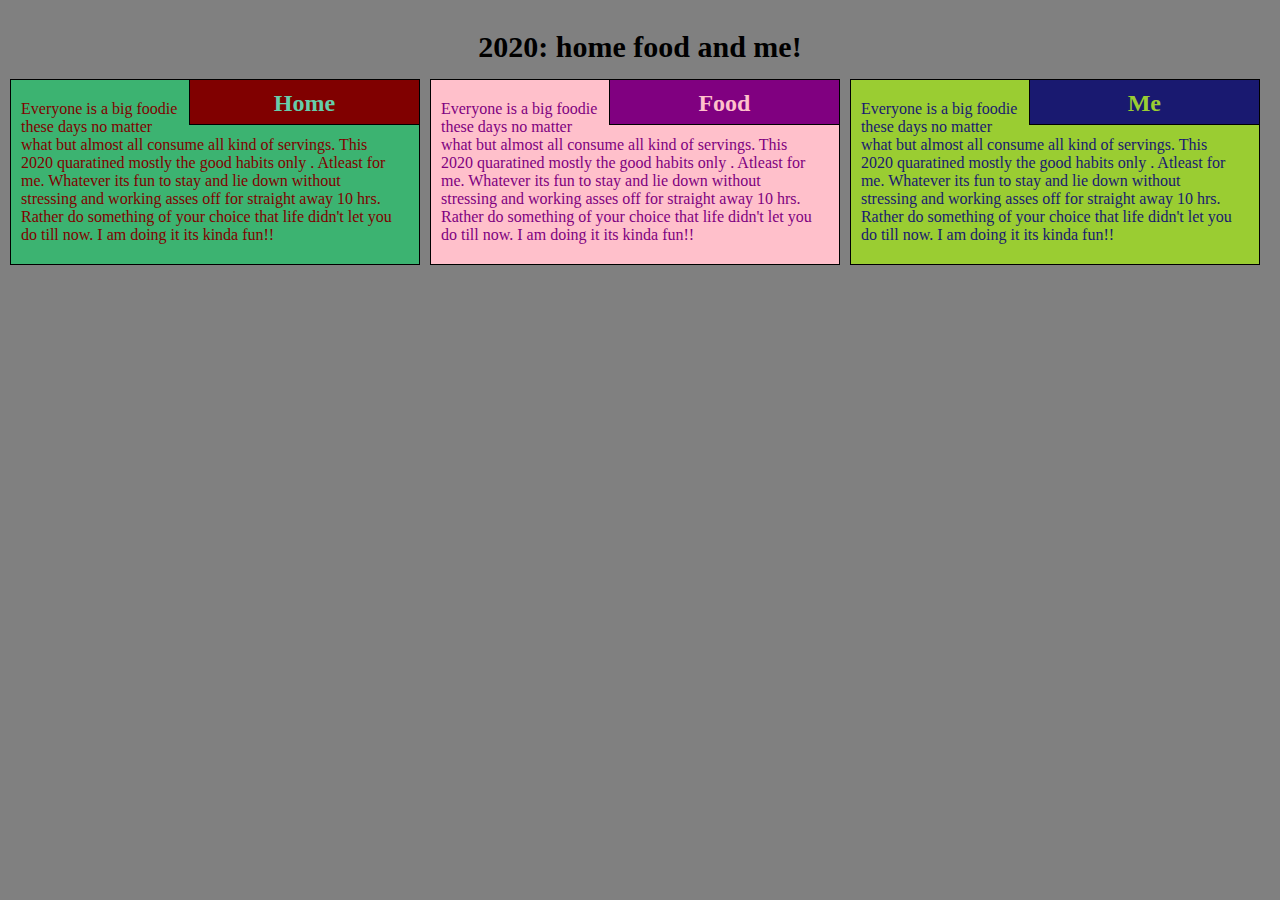
<file: mod_2/index.html>
<!DOCtype html>
<html>
    <link rel="stylesheet" href="css/style.css">
    <meta charset="UTF-8">
    <meta name="viewport" content="device=device-width" initial-scale="1">
    <h1>
       2020: home food and me!
    </h1> 
    <body>
    <div class="row">
        <div class="col-lg-4 col-sm-12 col-md-6" >
            <section class="a">
                <h2>Home</h2>
                <p>Everyone is a big foodie these days no matter what but almost all consume
        all kind of servings. This 2020 quaratined mostly the good habits only
        . Atleast for me. Whatever its fun to stay and lie down without stressing
        and working asses off for straight away 10 hrs. Rather do something of your choice 
        that life didn't let you do till now. I am doing it its kinda fun!!
                </p>
            </section>
        </div>

        <div class="col-lg-4 col-sm-12 col-md-6" >
            <section class="b">
                <h2>Food</h2>
                <p>Everyone is a big foodie these days no matter what but almost all consume
        all kind of servings. This 2020 quaratined mostly the good habits only
        . Atleast for me. Whatever its fun to stay and lie down without stressing
        and working asses off for straight away 10 hrs. Rather do something of your choice 
        that life didn't let you do till now. I am doing it its kinda fun!!
                </p>
            </section>
        </div>

        <div class="col-lg-4 col-sm-12 col-md-12" >
            <section class="c">
                <h2>Me</h2>
                <p>Everyone is a big foodie these days no matter what but almost all consume
        all kind of servings. This 2020 quaratined mostly the good habits only
        . Atleast for me. Whatever its fun to stay and lie down without stressing
        and working asses off for straight away 10 hrs. Rather do something of your choice 
        that life didn't let you do till now. I am doing it its kinda fun!!
                </p>
            </section>
        </div>   
    </div>
    </body>
</html>
</file>
<file: mod_2/css/style.css>
* {
    box-sizing: border-box;
}

h1{
    text-align: center;
    font-size: 30px;
    margin-bottom: 15px;
}


body {
        margin: 0px;
        background-color: gray;
        padding: 10px;
    }

section{
    border: 1px black solid;
    padding: 10 px;
}


h2 {
    float: right;
    border-bottom: 1px solid black;
    border-left: 1px solid black;
    margin: 0px 0px 4px 4px;
    width: 230px;
    text-align: center;
    font-style: Times;
    font-size: 24px;
    font-weight: bold;
    height: 45px;
    padding-top: 10px;

}

section>p{
    margin: 10px;
    padding-right: 10px;
    padding-left: 5 px;
    padding-top: 10px;
    padding-bottom: 10px;
}

.row{
    width: 100%;
}

.a {
    background-color: mediumseagreen;
    color: maroon;
    margin-right: 10px;
    margin-left: 10 px;
    margin-bottom: 10px;
    margin-top: 10 px;
    
}

.b{
    background-color: pink;
    color: purple;
    margin-right: 10px;
    margin-left: 10 px;
    margin-bottom: 10px;
    margin-top: 10 px;
}

.c{
    background-color: yellowgreen;
    color: midnightblue;
    margin-right: 10px;
    margin-left: 10 px;
    margin-bottom: 10px;
    margin-top: 10 px;
}

.a>h2{
    color: mediumaquamarine;
    background-color: maroon;
}

.b>h2{
    color:pink;
    background-color: purple;
}

.c>h2{
    color: yellowgreen;
    background-color: midnightblue;
}

@media (min-width: 992px) {
    .col-lg-1, .col-lg-2, .col-lg-3, .col-lg-4, .col-lg-5, .col-lg-6, .col-lg-7, .col-lg-8, .col-lg-9, .col-lg-10, .col-lg-11, .col-lg-12 {
      float: left;
    }
  
    .col-lg-1 {
      width: 8.33%;
    }
    .col-lg-2 {
      width: 16.66%;
    }
    .col-lg-3 {
      width: 25%;
    }
    .col-lg-4 {
      width: 33.33%;
    }
    .col-lg-5 {
      width: 41.66%;
    }
    .col-lg-6 {
      width: 50%;
    }
    .col-lg-7 {
      width: 58.33%;
    }
    .col-lg-8 {
      width: 66.66%;
    }
    .col-lg-9 {
      width: 74.99%;
    }
    .col-lg-10 {
      width: 83.33%;
    }
    .col-lg-11 {
      width: 91.66%;
    }
    .col-lg-12 {
      width: 100%;
    }
  
  }
  
  /* Tablet view */
  
  @media (min-width: 768px) and (max-width: 991px) {
    .col-md-1, .col-md-2, .col-md-3, .col-md-4, .col-md-5, .col-md-6, .col-md-7, .col-md-8, .col-md-9, .col-md-10, .col-md-11, .col-md-12 {
      float: left;
    }
  
    .col-md-1 {
      width: 8.33%;
    }
    .col-md-2 {
      width: 16.66%;
    }
    .col-md-3 {
      width: 25%;
    }
    .col-md-4 {
      width: 33.33%;
    }
    .col-md-5 {
      width: 41.66%;
    }
    .col-md-6 {
      width: 50%;
    }
    .col-md-7 {
      width: 58.33%;
    }
    .col-md-8 {
      width: 66.66%;
    }
    .col-md-9 {
      width: 74.99%;
    }
    .col-md-10 {
      width: 83.33%;
    }
    .col-md-11 {
      width: 91.66%;
    }
    .col-md-12 {
      width: 100%;
    }
  }
  
  /* Mobile view */
  
  @media (max-width: 768px) {
    .col-sm-1, .col-sm-2, .col-sm-3, .col-sm-4, .col-sm-5, .col-sm-6, .col-sm-7, .col-sm-8, .col-sm-9, .col-sm-10, .col-sm-11, .col-sm-12 {
       float: left;
    }
  
    .col-sm-1 {
      width: 8.33%;
    }
    .col-sm-2 {
      width: 16.66%;
    }
    .col-sm-3 {
      width: 25%;
    }
    .col-sm-4 {
      width: 33.33%;
    }
    .col-sm-5 {
      width: 41.66%;
    }
    .col-sm-6 {
      width: 50%;
    }
    .col-sm-7 {
      width: 58.33%;
    }
    .col-sm-8 {
      width: 66.66%;
    }
    .col-sm-9 {
      width: 74.99%;
    }
    .col-sm-10 {
      width: 83.33%;
    }
    .col-sm-11 {
      width: 91.66%;
    }
    .col-sm-12 {
      width: 100%;
    }
  }
</file>
